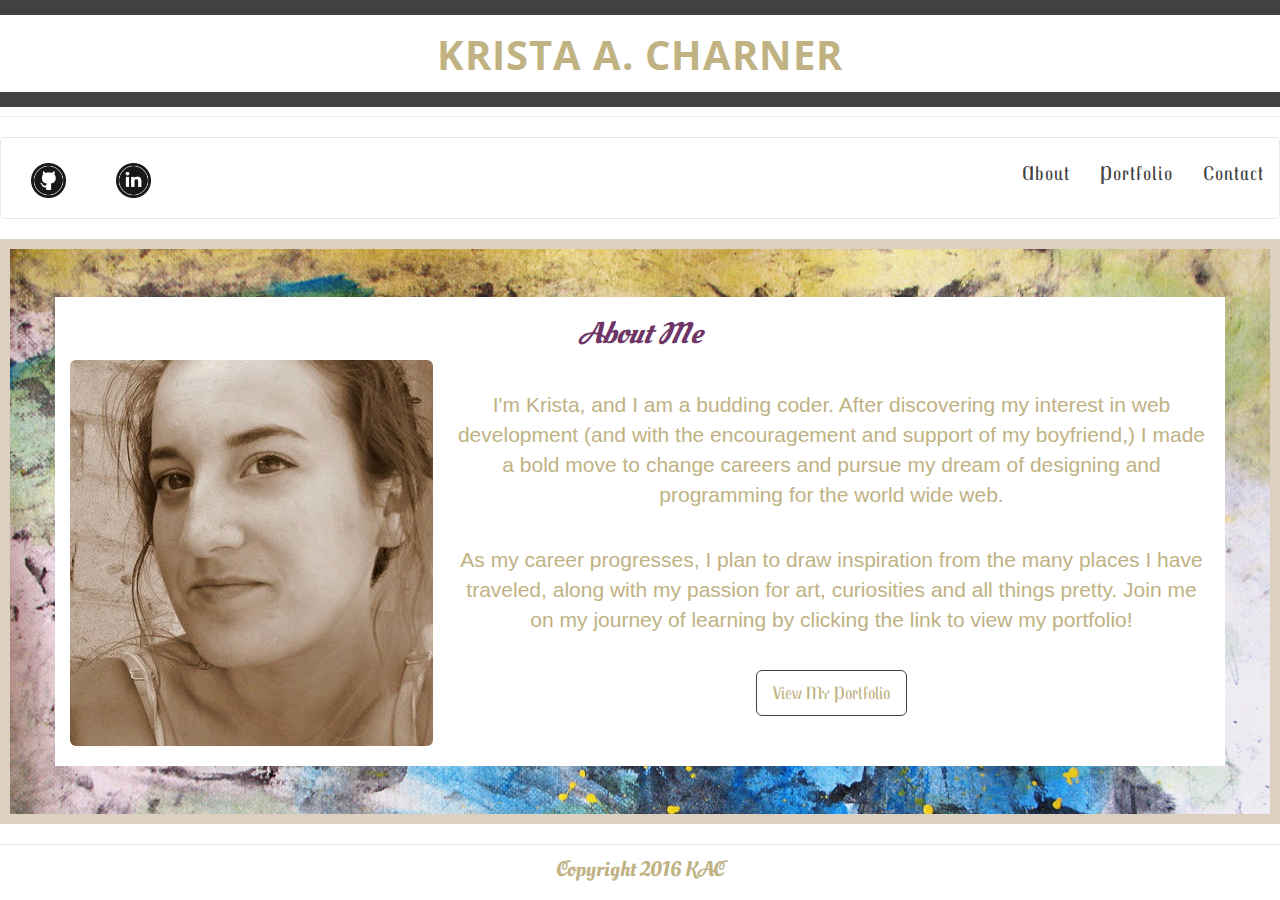
<file: index.html>
<!DOCTYPE html>
<html lang="en">
<head>
	<meta charset="UTF-8">
	<title>Krista Charner</title>
	<link rel="stylesheet" type="text/css" href="reset.css">
	<link rel="stylesheet" href="https://maxcdn.bootstrapcdn.com/bootstrap/3.3.7/css/bootstrap.min.css">
	<link rel="stylesheet" type="text/css" href="style.css">
  <link href="https://fonts.googleapis.com/css?family=Oleo+Script+Swash+Caps|Trochut|Open+Sans+Condensed:300" rel="stylesheet">
</head>
<body>
  <div class="page-header">
      <h1>KRISTA A. CHARNER</h1>
  </div>
  <nav class="navbar navbar-default">
  	<div class="container-fluid">
      <!-- used inline css styling to reduce icon size - had issues overriding Bootstrap framework with my custom stylesheet-->
      <ul class="nav navbar-nav navbar-left">
        <li><a href="https://github.com/kcharner"><img src="github.png" width="35" height="35"></a></li>
        <li><a href="https://www.linkedin.com/in/krista-charner-77b72310a"><img src="linkedin.png" width="35" height="35"></a></li>
      </ul>
      <ul class="nav navbar-nav navbar-right">
        <li><a href="index.html">About</a></li>
        <li><a href="portfolio.html">Portfolio</a></li>
        <li><a href="contact.html">Contact</a></li>
      </ul>
    </div>
  </nav>
	<div class="jumbotron" id="backgroundimage">
 		<div class="container" id="aboutme">
 			<h2>About Me</h2>
  			<p><img src="zambia.jpg" alt="Krista Charner" class="img-rounded"><br> I'm Krista, and I am a budding coder. After discovering my interest in web development (and with the encouragement and support of my boyfriend,) I made a bold move to change careers and pursue my dream of designing and programming for the world wide web.</p>
        <br>
        <p>As my career progresses, I plan to draw inspiration from the many places I have traveled, along with my passion for art, curiosities and all things pretty. Join me on my journey of learning by clicking the link to view my portfolio!</p>
        <br>
  		<p><a class="btn btn-primary btn-lg" href="file:///Users/kristacharner/Desktop/Bootstrap-Portfolio/portfolio.html" role="button" id="portfoliolink">View My Portfolio</a></p></div>
  <nav class="navbar navbar-default navbar-fixed-bottom" id="footer">
  	<div class="container">
    	<p>Copyright 2016 KAC</p>
 	</div>
  </nav>
</body>
</html>
</file>
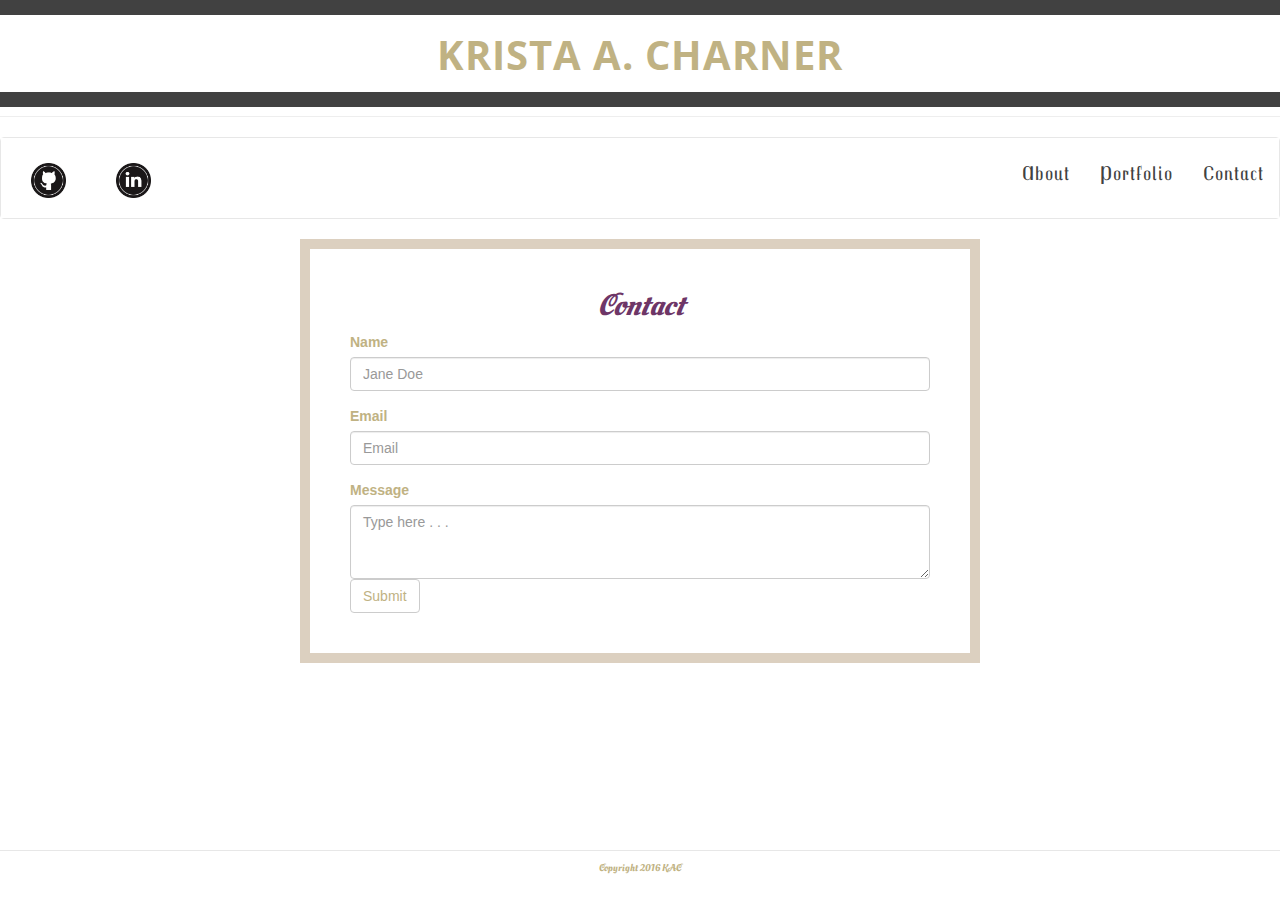
<file: contact.html>
<!DOCTYPE html>
<html lang="en">
<head>
	<meta charset="UTF-8">
	<title>Krista Charner</title>
	<link rel="stylesheet" type="text/css" href="reset.css">
	<link rel="stylesheet" href="https://maxcdn.bootstrapcdn.com/bootstrap/3.3.7/css/bootstrap.min.css">
	<link rel="stylesheet" type="text/css" href="style.css">
  <link href="https://fonts.googleapis.com/css?family=Oleo+Script+Swash+Caps|Trochut|Open+Sans+Condensed:300" rel="stylesheet">
</head>
<body>
  <div class="page-header">
      <h1>KRISTA A. CHARNER</h1>
  </div>
  <nav class="navbar navbar-default">
  	<div class="container-fluid">
      <!-- used inline css styling to reduce icon size - had issues overriding Bootstrap framework with my custom stylesheet-->
      <ul class="nav navbar-nav navbar-left">
        <li><a href="https://github.com/kcharner"><img src="github.png" width="35" height="35"></a></li>
        <li><a href="https://www.linkedin.com/in/krista-charner-77b72310a"><img src="linkedin.png" width="35" height="35"></a></li>
      </ul>
      <ul class="nav navbar-nav navbar-right">
        <li><a href="index.html">About</a></li>
        <li><a href="portfolio.html">Portfolio</a></li>
        <li><a href="contact.html">Contact</a></li>
      </ul>
    </div>
	</nav>
  <form>
    <h2>Contact</h2>
    <div class="form-group">
      <label>Name</label>
      <input type="text" class="form-control" placeholder="Jane Doe">
    </div>
    <div class="form-group">
      <label>Email</label>
      <input type="email" class="form-control" placeholder="Email">
    </div>
      <label>Message</label>
      <textarea class="form-control" rows="3" placeholder="Type here . . . "></textarea>
    <button type="submit" class="btn btn-default" id="submit">Submit</button>
  </form>
  <nav class="navbar navbar-default navbar-fixed-bottom" id="footer2">
    <div class="container">
      <p>Copyright 2016 KAC</p>
    </div>
  </nav>
</body>
</html>
</file>
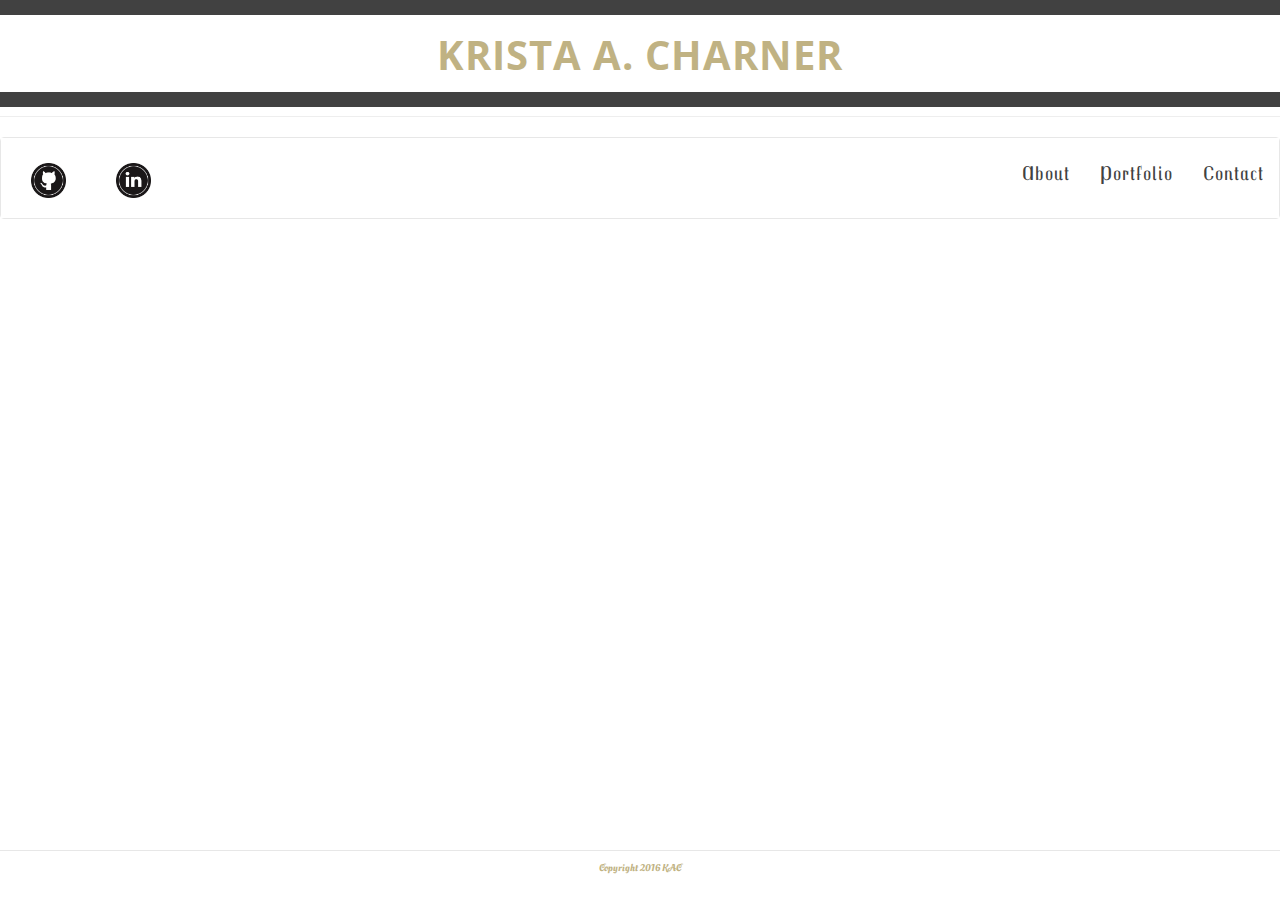
<file: portfolio.html>
<!DOCTYPE html>
<html lang="en">
<head>
	<meta charset="UTF-8">
	<title>Krista Charner</title>
	<link rel="stylesheet" type="text/css" href="reset.css">
	<link rel="stylesheet" href="https://maxcdn.bootstrapcdn.com/bootstrap/3.3.7/css/bootstrap.min.css">
	<link rel="stylesheet" type="text/css" href="style.css">
  <link href="https://fonts.googleapis.com/css?family=Oleo+Script+Swash+Caps|Trochut|Open+Sans+Condensed:300" rel="stylesheet">
</head>
<body>
	<div class="page-header">
      <h1>KRISTA A. CHARNER</h1>
  </div>
  <nav class="navbar navbar-default">
    <div class="container-fluid">
      <!-- used inline css styling to reduce icon size - had issues overriding Bootstrap framework with my custom stylesheet-->
      <ul class="nav navbar-nav navbar-left">
        <li><a href="https://github.com/kcharner"><img src="github.png" width="35" height="35"></a></li>
        <li><a href="https://www.linkedin.com/in/krista-charner-77b72310a"><img src="linkedin.png" width="35" height="35"></a></li>
      </ul>
      <ul class="nav navbar-nav navbar-right">
        <li><a href="index.html">About</a></li>
        <li><a href="portfolio.html">Portfolio</a></li>
        <li><a href="contact.html">Contact</a></li>
      </ul>
    </div>
  </nav>



  <nav class="navbar navbar-default navbar-fixed-bottom" id="footer3">
    <div class="container">
      <p>Copyright 2016 KAC</p>
    </div>
  </nav>
</body>
</html>
</file>
<file: style.css>
* {
	background-color: white;
	color: #C0B283;
}

/* main page start */

.page-header {
	margin-top: 0px;
}

h1 {
	font-family: Open Sans Condensed;
	color: #C0B283;
	font-weight: bold;
	margin: 0 auto;
	margin-bottom: 0px;
	font-size: 40px;
	text-align: center;
	border-top: 15px solid #414141;
	border-bottom: 15px solid #414141;
	padding-top: 18px;
	padding-bottom: 15px;
	letter-spacing: 1px;
}

.navbar .nav > li > a, .navbar .nav > li > a:link {
	color: #414141;
    font-family: Trochut;
    font-size: 20px;
    margin-top: 10px;
    text-decoration: none;
    letter-spacing: 1px;
    float: none;
    padding-bottom: 20px;
}

.navbar .nav > li > a, .navbar .nav > li > a:visited {
    color: #414141;
    text-decoration: none;
}
    
.navbar .nav > li > a, .navbar .nav > li > a:hover {
    color: #C0B283;
    text-decoration: underline;
}

h2 {
	color: #6E3667;
	font-family: Arial;
	background-color: white;
	font-family: Oleo Script Swash Caps;
	font-style: italic;
	text-align: center;
}

.jumbotron {
	background-color: white;
	text-align: center;
	border: 10px solid #DCD0C0;
	background-image: url("paint.jpg");

}

img {
    float: left;
    margin: 0 20px 20px 0;
}

#portfoliolink {
	background-color: white;
	color: #C0B283;
	font-family: Trochut;
	border-color: #414141;
}

#portfoliolink:hover {
	background-color: #DCD0C0;
	color: #414141;
}

#footer {
	background-color: white;
	font-family: Oleo Script Swash Caps;
	text-align: center;
	padding-top: 10px;
	color: grey;
}

#backgroundimage {
	background-size: 100%;
}

/*main page end*/

/*contact page start*/

.form-horizontal {
	width: 100%;
}

form {
	margin-left: 300px;
	margin-right: 300px;
	border: 10px solid #DCD0C0;
	padding-right: 40px;
	padding-left: 40px;
	padding-top: 20px;
	padding-bottom: 40px;
}

#submit {
	color: #C0B283;
}

#submit:hover {
	background-color: #DCD0C0;
	color: #414141;
}

#footer3 {
	background-color: white;
	font-family: Oleo Script Swash Caps;
	text-align: center;
	padding-top: 10px;
	font-size: 10px;
}

/*contact page ends */

#footer2 {
	background-color: white;
	font-family: Oleo Script Swash Caps;
	text-align: center;
	padding-top: 10px;
	font-size: 10px;
}
</file>
